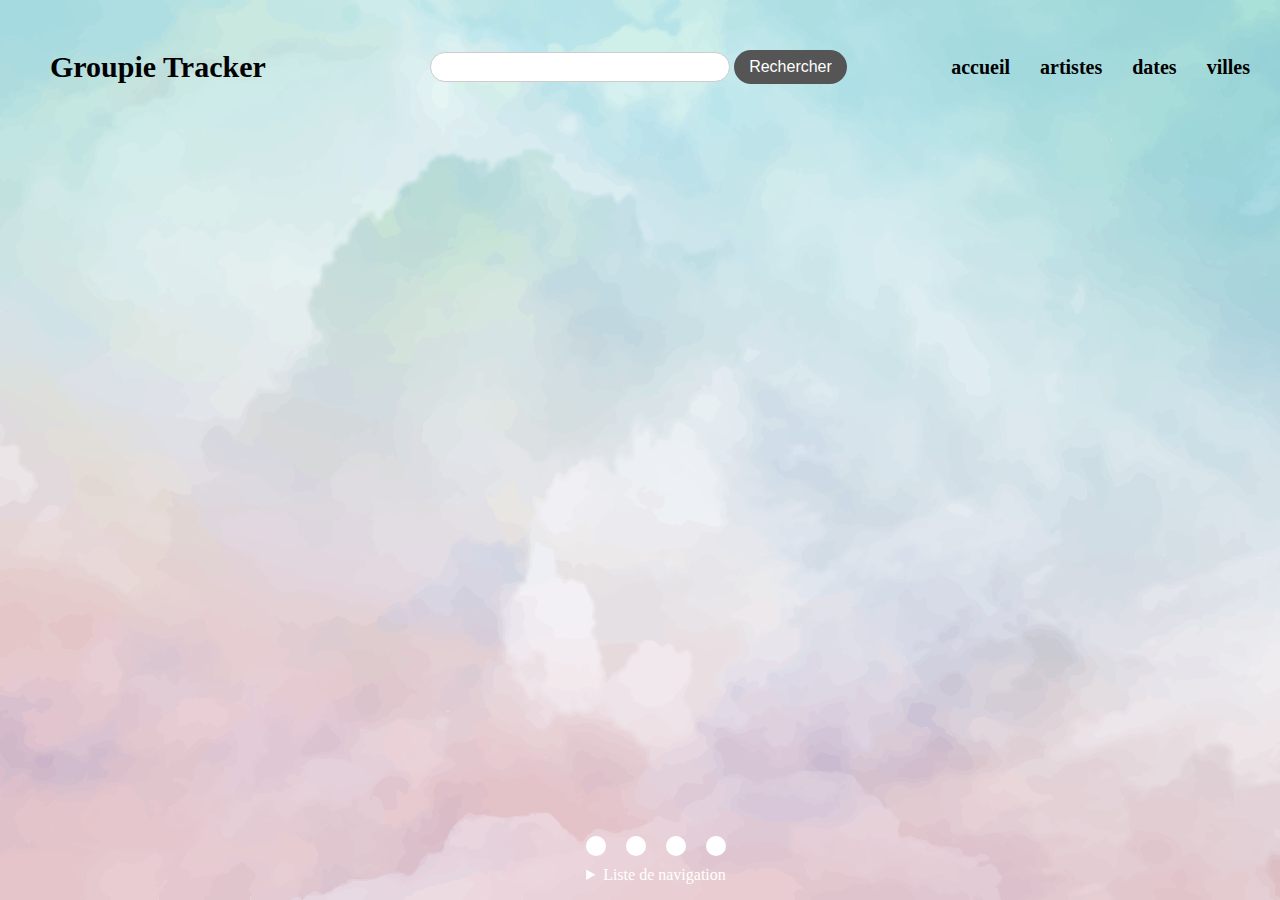
<file: templates/index.html>
<!DOCTYPE html>
<html lang="en">
<head>
    <meta charset="UTF-8">
    <meta name="viewport" content="width=device-width, initial-scale=1.0">
    <title>Groupie Tacker</title>
    <link rel="stylesheet" href="css/home.css">
    <link rel="stylesheet" href="https://cdnjs.cloudflare.com/ajax/libs/font-awesome/6.5.1/css/all.min.css" integrity="sha512-DTOQO9RWCH3ppGqcWaEA1BIZOC6xxalwEsw9c2QQeAIftl+Vegovlnee1c9QX4TctnWMn13TZye+giMm8e2LwA==" crossorigin="anonymous" referrerpolicy="no-referrer" />
</head>
<body>
    <nav class="navbar">
        <h1>Groupie Tracker</h1>
        <div class="container">
            <div class="input"> 
                <form action="/search" method="post">
                    <label for="site-search"></label>
                    <input type="search" id="site-search" name="q"/>
                    <button type="submit">Rechercher</button>
                </form>
            </div>
        </div>   
        <ul>
            <li><a href="./accueil.html">accueil</a></li>
            <li><a href="#">artistes</a></li>
            <li><a href="#">dates</a></li>
            <li><a href="./map.html">villes</a></li>
        </ul>
    </nav>
    <footer>     
            <div class="social">
                <a href="https://www.facebook.com/votre-page-facebook" target="_blank"><i class="fa-brands fa-facebook"></i></a>
                <a href="https://twitter.com/votre-compte-twitter" target="_blank"><i class="fa-brands fa-twitter"></i></a>
                <a href="https://www.snapchat.com/votre-compte-snapchat" target="_blank"><i class="fa-brands fa-snapchat"></i></a>
                <a href="https://www.instagram.com/votre-compte-instagram" target="_blank"><i class="fa-brands fa-instagram"></i></a>
            </div>
            <details>
                <summary>Liste de navigation</summary>
                  <div class="item">
                        <ul>
                            <li><a href="">Home</a></li>
                            <li><a href="#">Web design</a></li>
                            <li><a href="#">Development</a></li>
                            <li><a href="">Team</a></li>
                            <li><a href="">about</a><p>najm</p></li>
                            
                        </ul>
                  </div>   
                </details>
    </footer>
</body>
</html>
</file>
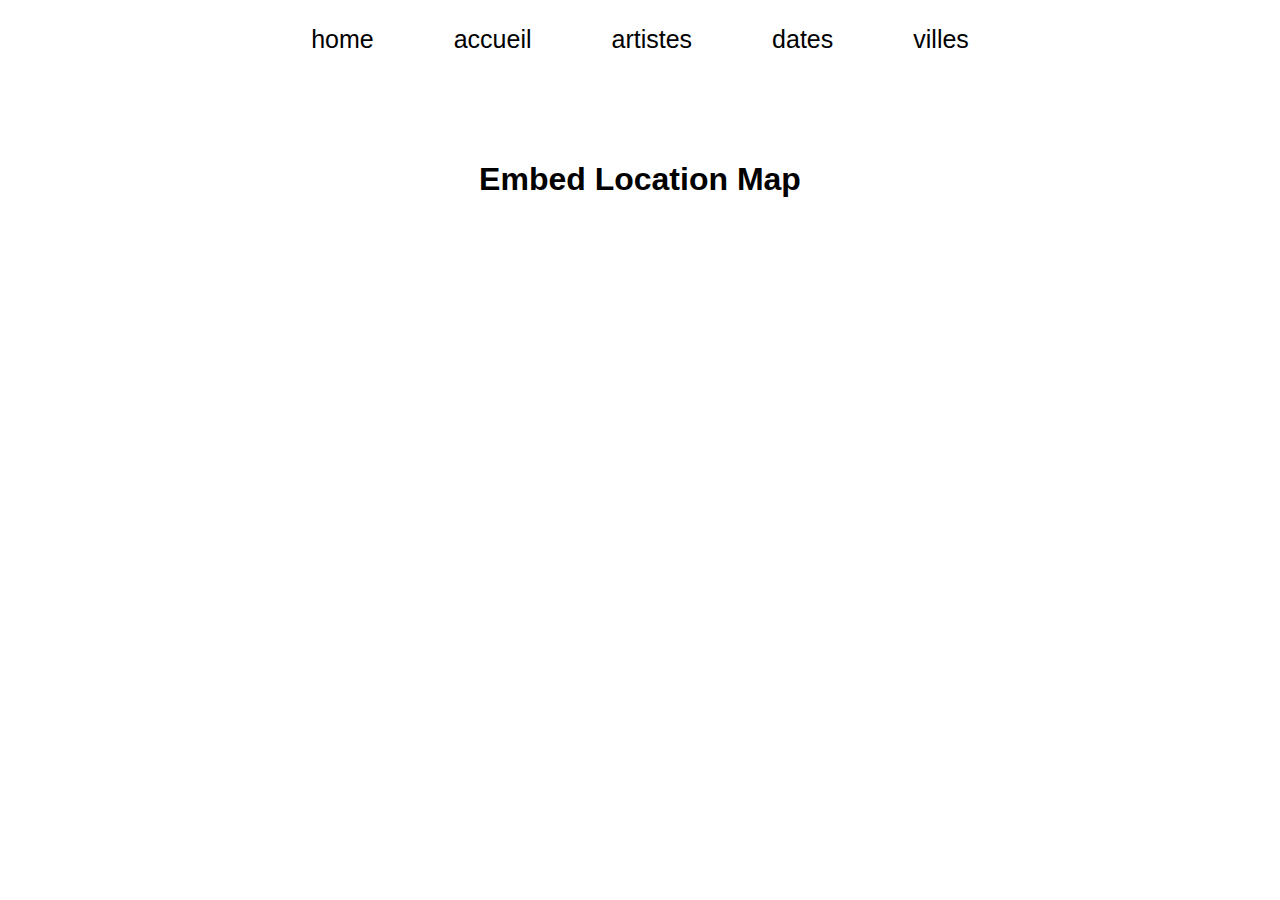
<file: templates/map.html>
<!DOCTYPE html>
<html lang="en">
<head>
    <meta charset="UTF-8">
    <meta name="viewport" content="width=device-width, initial-scale=1.0">
    <title>Suivre mon Groupe</title>
    <link rel="stylesheet" href="css/map.css">
    <link rel="stylesheet" href="https://cdnjs.cloudflare.com/ajax/libs/font-awesome/6.5.1/css/all.min.css" integrity="sha512-DTOQO9RWCH3ppGqcWaEA1BIZOC6xxalwEsw9c2QQeAIftl+Vegovlnee1c9QX4TctnWMn13TZye+giMm8e2LwA==" crossorigin="anonymous" referrerpolicy="no-referrer" />
</head>
<body>
    <header>   
        <ul>
            <li><a href="./home.html">home</a></li>
            <li><a href="./accueil.html">accueil</a></li>
            <li><a href="#">artistes</a></li>
            <li><a href="#">dates</a></li>
            <li><a href="./map.html">villes</a></li>
        </ul>
    </header>
    <div class="container">
        <h1>Embed Location Map</h1>
        <iframe src="https://www.google.com/maps/embed?pb=!1m14!1m8!1m3!1d2537106.083564754!2d-0.3347063!3d51.6114358!3m2!1i1024!2i768!4f13.1!3m3!1m2!1s0x47d8a00baf21de75%3A0x52963a5addd52a99!2sLondon%2C%20UK!5e0!3m2!1sen!2sfr!4v1705992821923!5m2!1sen!2sfr" width="600" height="450" style="border:0;" allowfullscreen="" loading="lazy" referrerpolicy="no-referrer-when-downgrade"></iframe>
    </div>   
</body>
</html>
</file>
<file: templates/css/home.css>
body {
  margin: 0;
  padding: 0;
  background-image: url('../images/back.svg');
  background-repeat: no-repeat;
  background-attachment: fixed;
  background-size: cover;
}

/* barre de navigation */
.navbar {
  display: flex;
  justify-content: space-between;
  align-items: center;
  margin: 0;
}

/* titre "Groupie Tackers" */
.navbar h1 {
  margin: 50px;
  font-size: 30px;
}


/* one de recherche */
/* .navbar .input {
  display: flex;
}

.navbar label {
  margin-right: 10px;
  color: black;
}

/*champ de recherche */
/* .navbar input[type="search"] {
  display: flex;
  padding: 5px;
  border: none;
  border-radius: 20px;
  width: 450px; 
  height: 40px;
  
} */

/*bouton de recherche */
/* .navbar button {
  background-color: #555;
  color: #fff;
  border: none;
  border-radius: 20px;
  cursor: pointer;
  width: 130px;
  height: 40px;
  font-size: 16px;
} */ */




/* Nouveau CSS */

.container {
  display: flex;
  justify-content: center;
  align-items: center;
  height: 100vh; /* Ajuste la hauteur à la hauteur de la vue */
}

.input {
  display: flex;
  align-items: center;
}

.input label {
  margin-right: 10px;
  color: black;
}

/* Champ de recherche */
.input input[type="search"] {
  padding: 8px;
  border: 1px solid #ccc;
  border-radius: 20px;
  width: 300px;
  height: 30px;
  font-size: 14px;
}

/* Bouton de recherche */
.input button {
  background-color: #555;
  color: #fff;
  border: none;
  border-radius: 20px;
  cursor: pointer;
  padding: 8px 15px;
  font-size: 16px;
}
























/* liste de navigation */
.navbar ul {
  list-style-type: none;
  margin: 0;
  padding: 0;
  display: flex;
  color: black;
}

/* éléments de navigation */
.navbar li {
  margin-right: 30px;
}

/* liens de la liste de navigation */
.navbar a {
  text-decoration: none;
  color: black;
  font-weight: bold;
  font-size: 20px;
}

/* liens de la liste de navigation */
.navbar a:hover {
  color: blue;
}

/* Style pour le pied de page */
footer {
  color: white;
  text-align: center;
  padding: 1em;
  position: absolute;
  bottom: 0;
  width: 100%;
}

.social {
  display: flex;
  justify-content: center;
  
}
.social a {

  text-decoration: none;
  padding: 10px;
  background-color: white;
  margin: 10px;
  border-radius: 50%; 
}
.social a i {
 font-size: 2em;
 color: black;
 opacity: 0,9;
  
  
}
.social a:hover {
  color: #ffcc00;
  transition: 0.5s;
} 

.social a:hover i {
  color: #ffcc00;
  transition: 0.5s;
} 

.item {
  margin: 30px 0;
}

.item ul {
  display: flex;
  justify-content: center;
  list-style: none;
}

.item ul li a {
  text-decoration: none; 
  color: black;
  margin: 20px;
  font-size: 1.3em;
  opacity: 0.7;
  transition: 0.5s;
}

.item ul li a a:hover {
  opacity: 1;
}

/* Media query pour tablettes */
/* @media screen and (max-width: 768px) {
  .navbar {
      flex-direction: column;
      align-items: center;
  }

  .navbar h1 {
      margin: 20px;
      font-size: 24px;
  }

  .navbar .input {
      margin-top: 20px;
  }

  .navbar label {
      margin
  } */
</file>
<file: templates/css/map.css>
body{
    margin: 0;
    padding: 0;
    box-sizing: border-box;
    font-family: Arial, Helvetica, sans-serif;
    
}
header {
    display: flex;
    justify-content: center;
    padding: 25px;
  }
  
  header ul {
    display: flex;
    list-style: none;
    margin: 0;
    padding: 0;
  }
  
  header ul li {
    margin: 0 40px; 
  }
  
  header ul li a {
    text-decoration: none;
    color: black; 
    font-size: 25px;
  }

.container {
    width: 100%;
    height: 80vh;
    display: flex;
    align-items: center;
    justify-content: center;
    flex-direction: column;
}
h1 {
    margin-bottom: 40px;
}
iframe {
    width: 80%;
    height: 500px;
    
}
</file>
